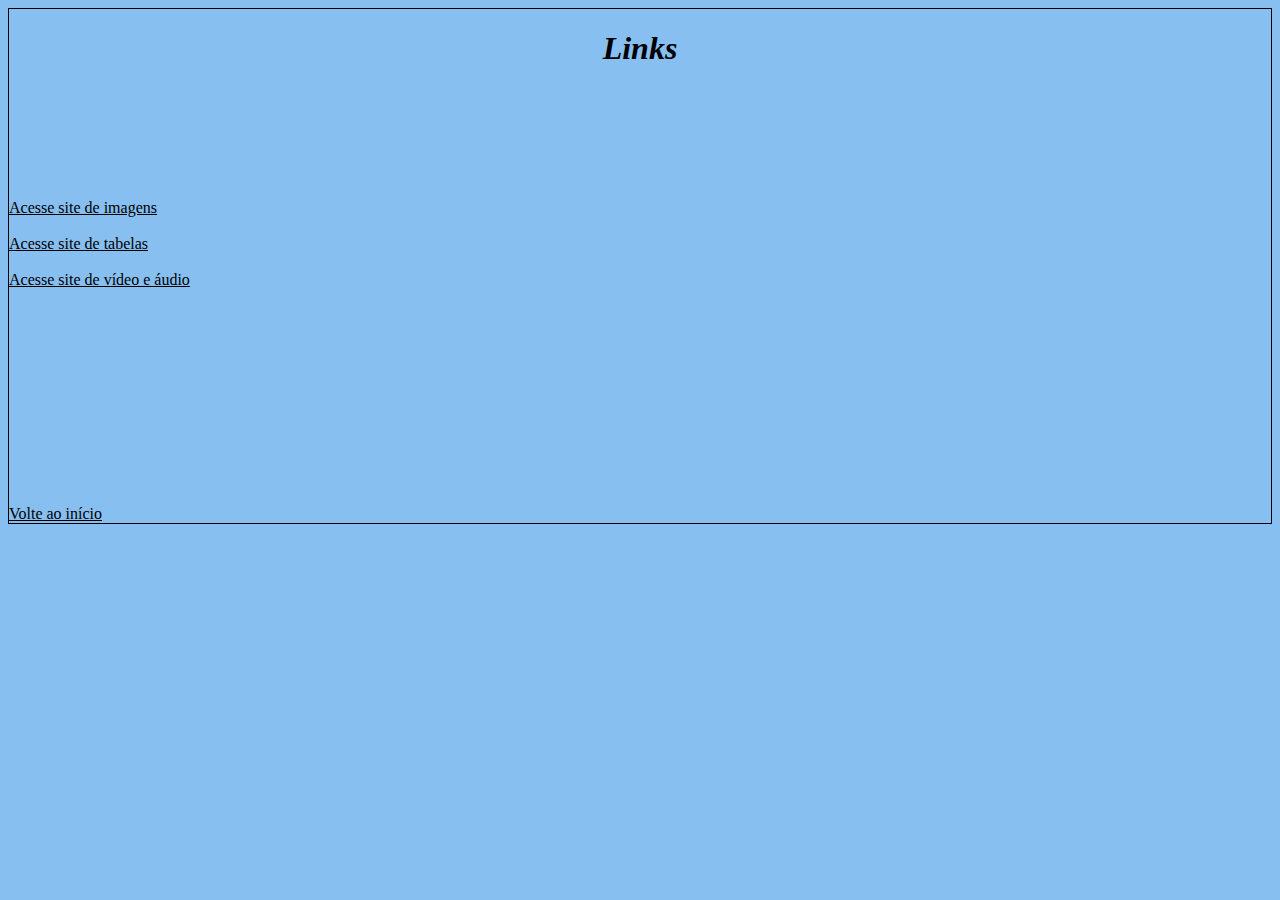
<file: index.html>
<!DOCTYPE html>
<html lang="en">
<head>
    <meta charset="UTF-8">
    <meta name="viewport" content="width=device-width, initial-scale=1.0">
    <link rel="stylesheet" href="./style.css">
    <title>Imagens e vídeos de pássaros (Links)</title>
</head>
<body >
   <h1><center><i><n>Links</n></i></center></h1>
   <br>
   <br>
   <h2 id="index"></h2>
   <br>
   <br>
   <br>
   <a href="./paginas/pagina1.html">
    Acesse site de imagens
   </a>
   <br>
   <br>
   <a href="./paginas/pagina.2.html">
    Acesse site de tabelas
   </a>
   <br>
   <br>
   <a href="./paginas/pagina3.html">
    Acesse site de vídeo e áudio
   </a>
   <br>
   <br>
   <br>
   <br>
   <br>
   <br>
   <br>
   <br>
   <br>
   <br>
   <br>
   <br>
   <br>
   <a href="index.html">Volte ao início</a>
   </div>
</body>
</html>
</file>
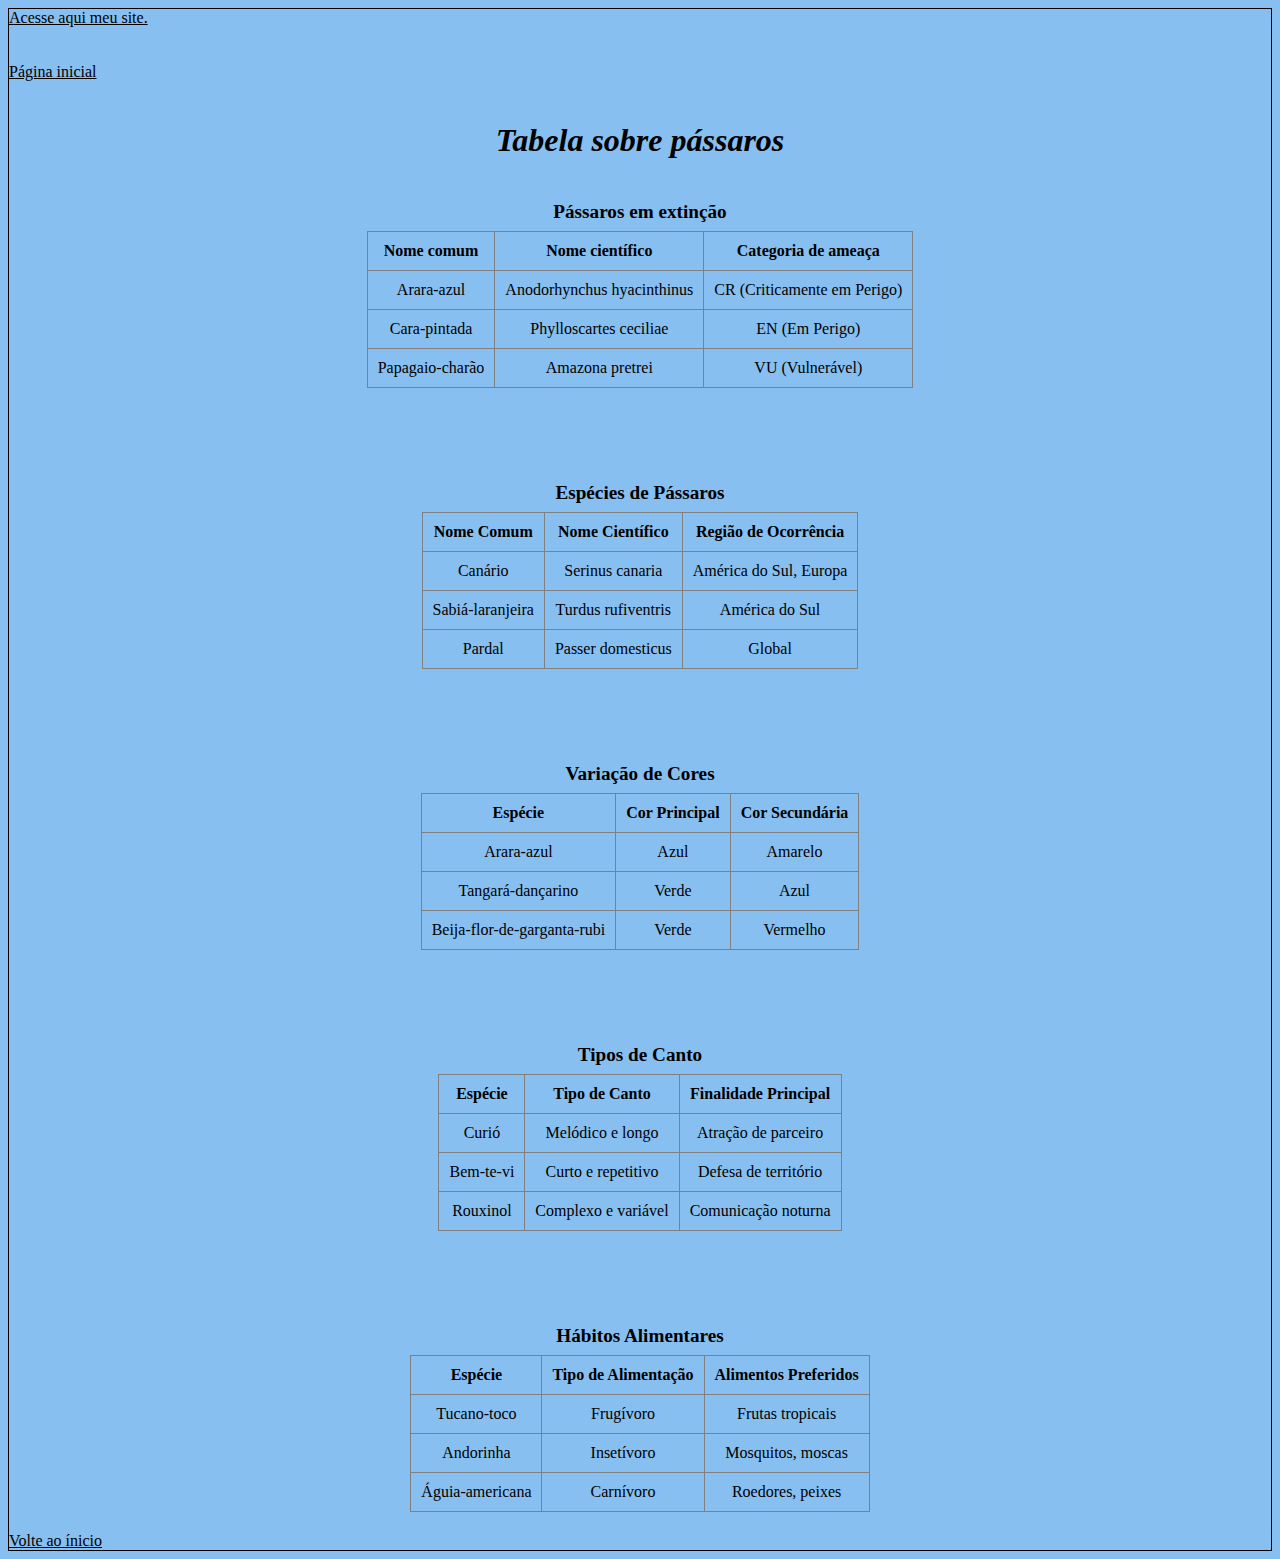
<file: paginas/pagina.2.html>
<!DOCTYPE html>
<html lang="pt-br">
<head>
    <meta charset="UTF-8">
    <meta name="viewport" content="width=device-width, initial-scale=1.0">
    <title>Tabelas de Pássaros</title>
    <link rel="stylesheet" href="../style.css">
</head>
<body>
    <a href="../paginas/pagina.2.html">
        Acesse aqui meu site.
    </a>
    <br>
    <br>
    <br>
    <a href="../index.html">
        Página inicial
    </a>
    <h2 id="2">
    </h2>

   <div class="container1"><h1><i>Tabela sobre pássaros</i></h1></div>
   <div class="containert1"> 
    <table border="1" title="Pássaros em extinção">
        <caption>Pássaros em extinção</caption>
        <tr>
            <th>Nome comum</th>
            <th>Nome científico</th>
            <th>Categoria de ameaça</th>
        </tr>
        <tr>
            <td>Arara-azul</td>
            <td>Anodorhynchus hyacinthinus</td>
            <td>CR (Criticamente em Perigo)</td>
        </tr>
        <tr>
            <td>Cara-pintada</td>
            <td>Phylloscartes ceciliae</td>
            <td>EN (Em Perigo)</td>
        </tr>
        <tr>
            <td>Papagaio-charão</td>
            <td>Amazona pretrei</td>
            <td>VU (Vulnerável)</td>
        </tr>
    </table>
    </div>

<br>
<br>
<br>

    <div class="containert2">
        <table border="1">
        <caption>Espécies de Pássaros</caption>
        <tr>
            <th>Nome Comum</th>
            <th>Nome Científico</th>
            <th>Região de Ocorrência</th>
        </tr>
        <tr>
            <td>Canário</td>
            <td>Serinus canaria</td>
            <td>América do Sul, Europa</td>
        </tr>
        <tr>
            <td>Sabiá-laranjeira</td>
            <td>Turdus rufiventris</td>
            <td>América do Sul</td>
        </tr>
        <tr>
            <td>Pardal</td>
            <td>Passer domesticus</td>
            <td>Global</td>
        </tr>
    </table>
</div>

    <br>
    <br>
    <br>

    <div class="containert3">
        <table border="1">
        <caption>Variação de Cores</caption>
        <tr>
            <th>Espécie</th>
            <th>Cor Principal</th>
            <th>Cor Secundária</th>
        </tr>
        <tr>
            <td>Arara-azul</td>
            <td>Azul</td>
            <td>Amarelo</td>
        </tr>
        <tr>
            <td>Tangará-dançarino</td>
            <td>Verde</td>
            <td>Azul</td>
        </tr>
        <tr>
            <td>Beija-flor-de-garganta-rubi</td>
            <td>Verde</td>
            <td>Vermelho</td>
        </tr>
    </table>
</div>

    <br>
    <br>
    <br>

    <div class="containert4">
        <table border="1">
        <caption>Tipos de Canto</caption>
        <tr>
            <th>Espécie</th>
            <th>Tipo de Canto</th>
            <th>Finalidade Principal</th>
        </tr>
        <tr>
            <td>Curió</td>
            <td>Melódico e longo</td>
            <td>Atração de parceiro</td>
        </tr>
        <tr>
            <td>Bem-te-vi</td>
            <td>Curto e repetitivo</td>
            <td>Defesa de território</td>
        </tr>
        <tr>
            <td>Rouxinol</td>
            <td>Complexo e variável</td>
            <td>Comunicação noturna</td>
        </tr>
    </table>
</div>

    <br>
    <br>
    <br>

    <div class="containert5">
        <table border="1">
        <caption>Hábitos Alimentares</caption>
        <tr>
            <th>Espécie</th>
            <th>Tipo de Alimentação</th>
            <th>Alimentos Preferidos</th>
        </tr>
        <tr>
            <td>Tucano-toco</td>
            <td>Frugívoro</td>
            <td>Frutas tropicais</td>
        </tr>
        <tr>
            <td>Andorinha</td>
            <td>Insetívoro</td>
            <td>Mosquitos, moscas</td>
        </tr>
        <tr>
            <td>Águia-americana</td>
            <td>Carnívoro</td>
            <td>Roedores, peixes</td>
        </tr>
    </table>
</div>

    <a href="../paginas/pagina.2.html">
        Volte ao ínicio
    </a>

</body>
</html>
</file>
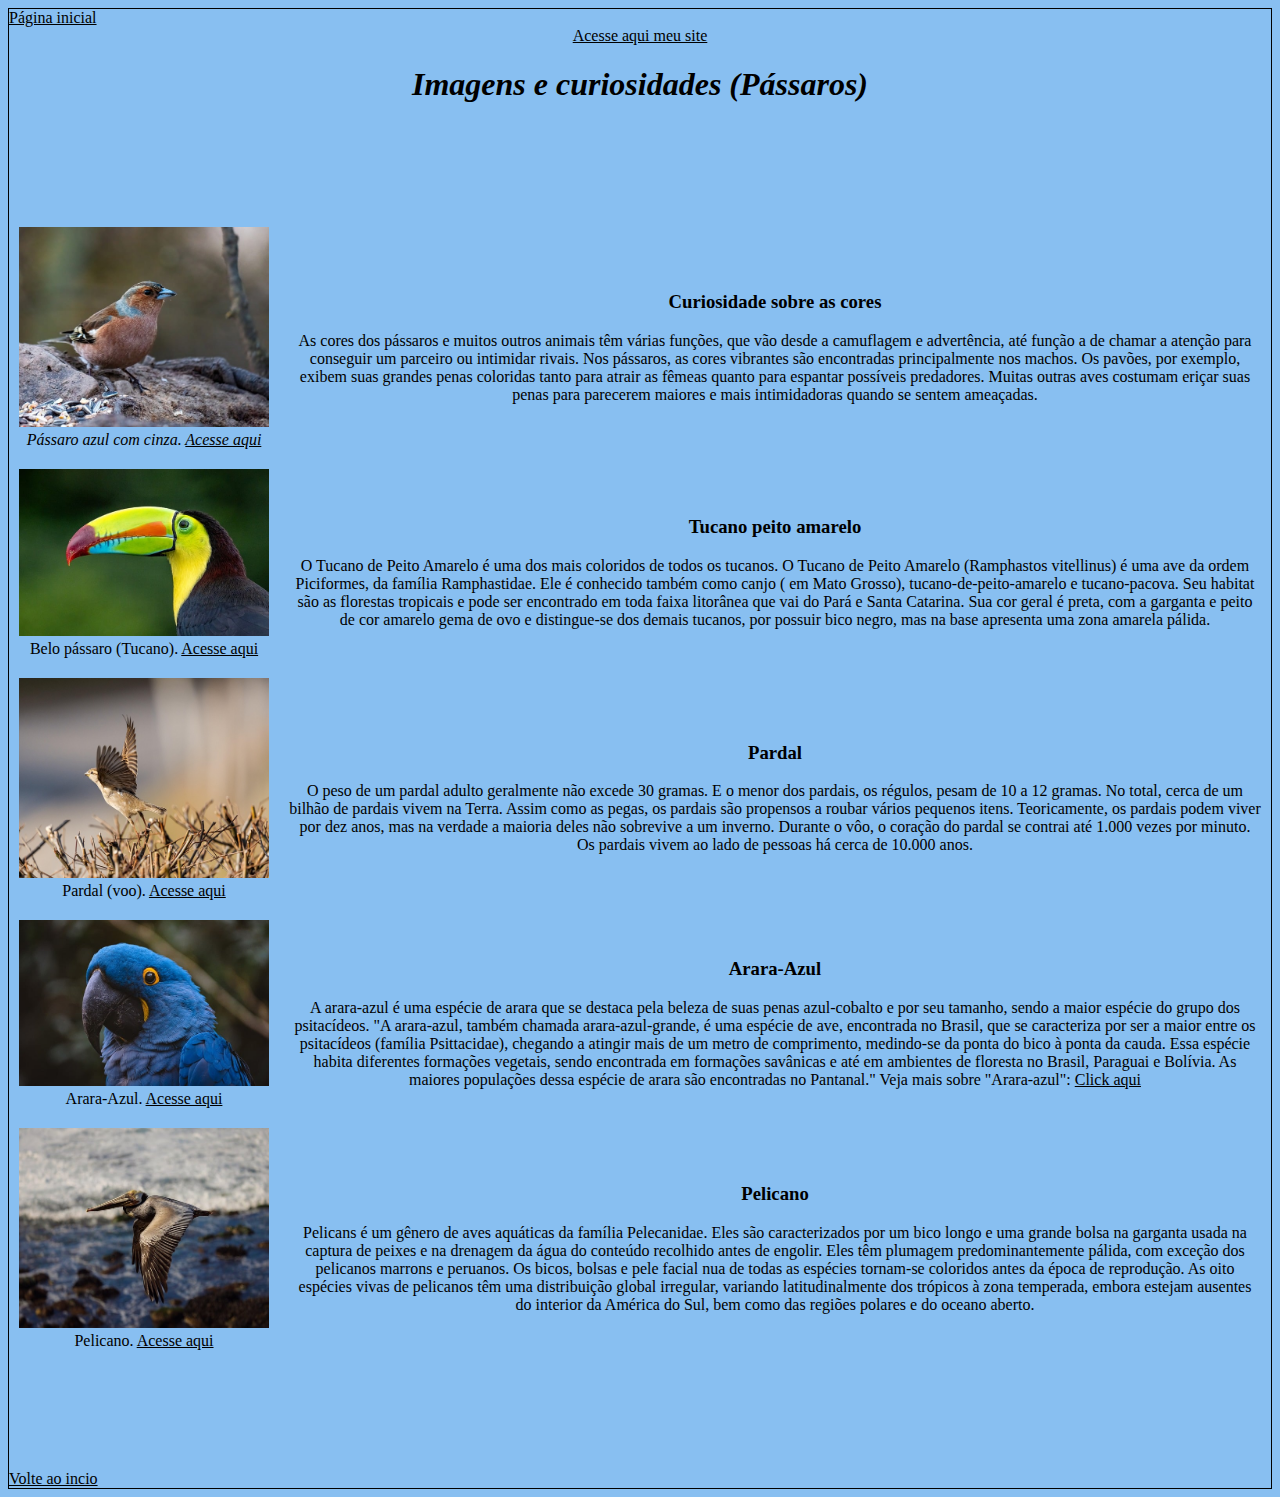
<file: paginas/pagina1.html>
<!DOCTYPE html>
<html lang="en">
<head>
    <meta charset="UTF-8">
    <meta name="viewport" content="width=device-width, initial-scale=1.0">
    <link rel="stylesheet" href="../style.css">
    <title>Imagens Espetaculares de Pássaros</title>
    <link rel="" type="" href=""/>
</head>
<body>
 
    <a href="../index.html">
        Página inicial
    </a>
    <center><a href="../paginas/pagina1.html">Acesse aqui meu site</a></center>
    <!--Âncora-->
    <center><h1><i><n>Imagens e curiosidades (Pássaros)</n></i></h1></center>
    <h2 id="pagina1"></h2>
<!--Imagens e Textos-->
  <table>
    <tr>
        <td><img src="../Imagens/chaffinch-9494979_640.jpg" height="200" width="250"><figcaption><i>Pássaro azul com cinza. <a href="https://pixabay.com/pt/">Acesse aqui</i></a></figcaption></td>
        <td><center><h3>Curiosidade sobre as cores</h3></center>As cores dos pássaros e muitos outros animais têm várias funções, que vão desde a camuflagem e advertência, até função a de chamar a atenção para conseguir um parceiro ou intimidar rivais. Nos pássaros, as cores vibrantes são encontradas principalmente nos machos. Os pavões, por exemplo, exibem suas grandes penas coloridas tanto para atrair as fêmeas quanto para espantar possíveis predadores.
            Muitas outras aves costumam eriçar suas penas para parecerem maiores e mais intimidadoras quando se sentem ameaçadas.</td>
    </tr>
    <br>
    <tr>
        <td><img src="../Imagens/costa-rica-9341383_640.jpg" heigth="200" width="250"><figcaption>Belo pássaro (Tucano). <a href="https://pixabay.com/pt/">Acesse aqui</a></figcaption></td>
        <td><center><h3>Tucano peito amarelo</h3></center>O Tucano de Peito Amarelo é uma dos mais coloridos de todos os tucanos.
            O Tucano de Peito Amarelo (Ramphastos vitellinus) é uma ave da ordem Piciformes, da família Ramphastidae.
            Ele é conhecido também como canjo ( em Mato Grosso), tucano-de-peito-amarelo e tucano-pacova.
            Seu habitat são as florestas tropicais e pode ser encontrado em toda faixa litorânea que vai do Pará e Santa Catarina.
            Sua cor geral é preta, com a garganta e peito de cor amarelo gema de ovo e distingue-se dos demais tucanos, por possuir bico negro, mas na base apresenta uma zona amarela pálida.</td>
    </tr>
    <br>
    <tr>
        <td><img src="../Imagens/bird-6043004_640.jpg" height="200" width="250"><figcaption>Pardal (voo). <a href="https://pixabay.com/pt/">Acesse aqui</a></figcaption></td>
        <td><center><h3>Pardal</h3></center>O peso de um pardal adulto geralmente não excede 30 gramas. E o menor dos pardais, os régulos, pesam de 10 a 12 gramas.
            No total, cerca de um bilhão de pardais vivem na Terra.
            Assim como as pegas, os pardais são propensos a roubar vários pequenos itens.
            Teoricamente, os pardais podem viver por dez anos, mas na verdade a maioria deles não sobrevive a um inverno.
            Durante o vôo, o coração do pardal se contrai até 1.000 vezes por minuto.
            Os pardais vivem ao lado de pessoas há cerca de 10.000 anos.</td>
    </tr>
    <br>
    <tr>
        <td><img src="../Imagens/parrot-9490984_640.jpg" heigth="200" width="250"><figcaption>Arara-Azul. <a href="https://pixabay.com/pt/">Acesse aqui</a></figcaption></a></td>
        <td><center><h3>Arara-Azul</h3></center>A arara-azul é uma espécie de arara que se destaca pela beleza de suas penas azul-cobalto e por seu tamanho, sendo a maior espécie do grupo dos psitacídeos. "A arara-azul, também chamada arara-azul-grande, é uma espécie de ave, encontrada no Brasil, que se caracteriza por ser a maior entre os psitacídeos (família Psittacidae), chegando a atingir mais de um metro de comprimento, medindo-se da ponta do bico à ponta da cauda. Essa espécie habita diferentes formações vegetais, sendo encontrada em formações savânicas e até em ambientes de floresta no Brasil, Paraguai e Bolívia. As maiores populações dessa espécie de arara são encontradas no Pantanal."
 Veja mais sobre "Arara-azul": <a href="https://brasilescola.uol.com.br/animais/arara-azul.htm">Click aqui</a></td>
    </tr>
    <br>
    <tr>
        <td><img src="../Imagens/pelican-9430027_640.jpg" height="200" width="250"><figcaption>Pelicano. <a href="https://pixabay.com/pt/">Acesse aqui</a></figcaption></td>
        <td><center><h3>Pelicano</h3></center>Pelicans é um gênero de aves aquáticas da família Pelecanidae. Eles são caracterizados por um bico longo e uma grande bolsa na garganta usada na captura de peixes e na drenagem da água do conteúdo recolhido antes de engolir. Eles têm plumagem predominantemente pálida, com exceção dos pelicanos marrons e peruanos. Os bicos, bolsas e pele facial nua de todas as espécies tornam-se coloridos antes da época de reprodução. As oito espécies vivas de pelicanos têm uma distribuição global irregular, variando latitudinalmente dos trópicos à zona temperada, embora estejam ausentes do interior da América do Sul, bem como das regiões polares e do oceano aberto.</td>
    </tr>
  </table>
  <br>
  <br>
  <br>
  <br>
  <br>
  <a href="pagina1.html">Volte ao incio</a>

    </body>
</html>
</file>
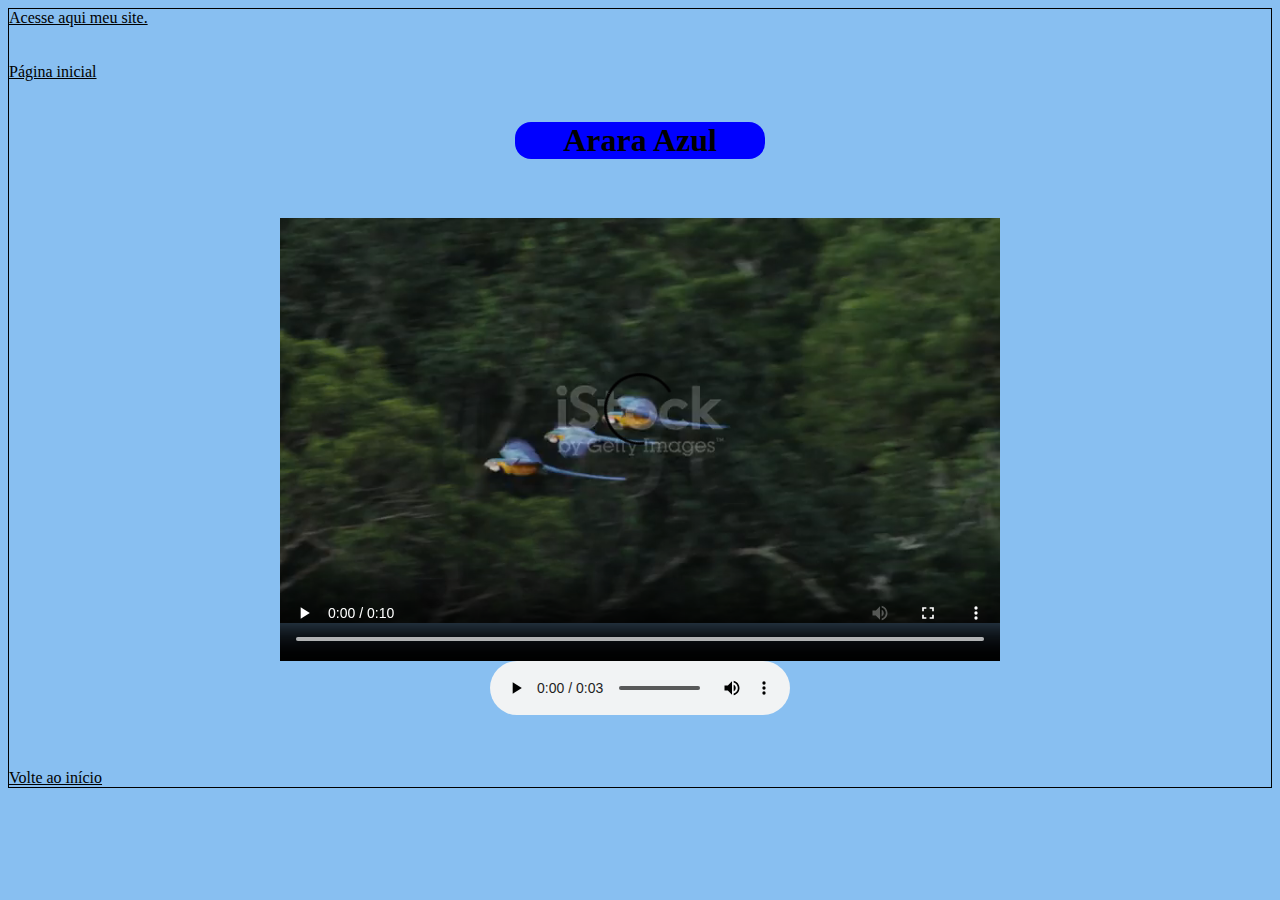
<file: paginas/pagina3.html>
<!DOCTYPE html>
<html lang="en">
<head>
    <meta charset="UTF-8">
    <meta name="viewport" content="width=device-width, initial-scale=1.0">
    <link rel="stylesheet" href="../style.css">
    <title>VideoAudio</title>
</head>
<body>
    <a href="../paginas/pagina3.html">
        Acesse aqui meu site.
    </a>
    <br>
    <br>
    <br>
    <a href="../index.html">
        Página inicial
    </a>
    <h2 id="3"></h2>
    <div class="test">
    <h1 class="containerh1" >Arara Azul</h1>
</div>
    <div class="container">
    <video class="video" width="720" height="480" controls>
        <source src="../Videos/istockphoto-1794921441-640_adpp_is.mp4" type="video/mp4">
      <br>  
      <br>  
      <br>  
      </video>
    </div>
    <div class="containerAudio">
    <audio controls>
      <source src="../Audio/alien-bird-321627.mp3" type="audio/ogg">
    </audio>
    </div>
    <br>
    <br>
    <br>
    <a href="../paginas/pagina3.html">
        Volte ao início
    </a>
</body>
</html>
</file>
<file: style.css>
/*Primeiros passos do css*/
body {
    background-color: rgb(136, 191, 241);
    border: black solid 1px;
}
p {
text-align: center;
margin: 20px auto;

}
.imgs{
    display: flex;
    align-items: center;
}
.container{
    display: flex;
    align-items: center;
    justify-content: center;
}
.containerAudio{
    display: flex;
    align-items: center;
    justify-content: center;
}
.containerh1{
    text-align-last: center;
    background-color: blue;
    border-radius: 16px;
    transition: all 500ms;
    width: 250px;
}
.containerh1:hover{
    background-color: wheat;
    transition: all 500ms;
    color: black;
}
.test{
    display: flex;
    align-items: center;
    justify-content: center;
}
a{
    color: black;
    cursor: pointer;
    transition: all 500ms;
}
a:hover{
    background-color: beige;
    transition: all 500ms;

}
.container1{
    display: flex;
    align-items: center;
    justify-content: center;
}
table{
    margin: 20px auto;
    border-collapse: collapse;
}
th, td{
    padding: 10px;
    text-align: center;
}
caption{
    font-weight: bold;
    font-size: 1.2em;
    margin-bottom: 8px;
}
.containertable1{
    display: flex;
    align-items: center;
    justify-content: center;
}
</file>
